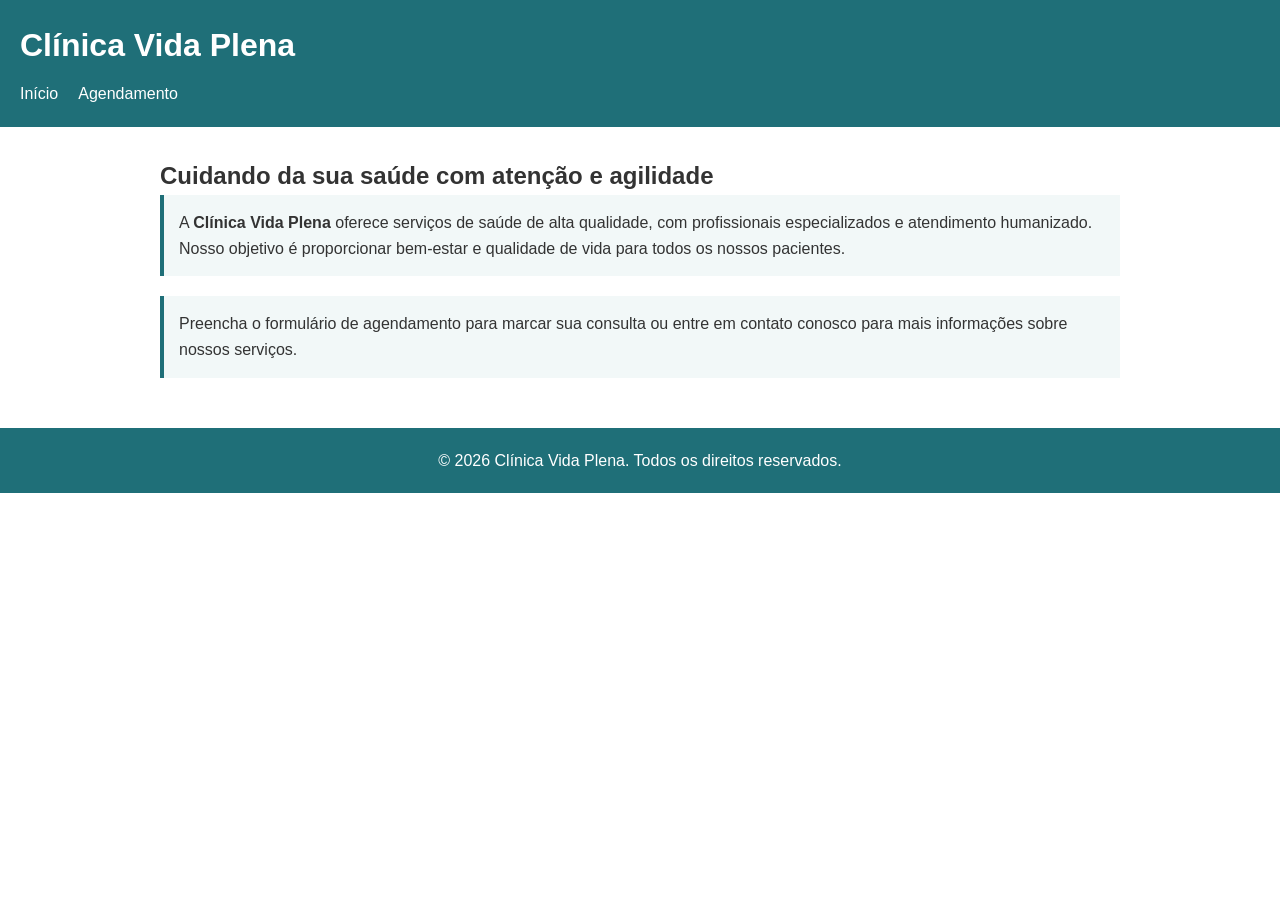
<file: index.html>
<!DOCTYPE html>
<html lang="pt-BR">
<head>
    <meta charset="UTF-8">
    <meta name="viewport" content="width=device-width, initial-scale=1.0">
    <title>Clínica Vida Plena</title>
    <link rel="stylesheet" href="style.css">
</head>
<body>
    <header>
        <h1>Clínica Vida Plena</h1>
        <nav>
            <ul>
                <li><a href="index.html">Início</a></li>
                <li><a href="agendamento.html">Agendamento</a></li>
            </ul>
        </nav>
    </header>
    
    <main>
        <h2>Cuidando da sua saúde com atenção e agilidade</h2>

        <p class="texto-destaque">
            A <strong>Clínica Vida Plena</strong> oferece serviços de saúde de alta qualidade, com profissionais especializados e atendimento humanizado. Nosso objetivo é proporcionar bem-estar e qualidade de vida para todos os nossos pacientes.
        </p>

        <p class="texto-destaque">
            Preencha o formulário de agendamento para marcar sua consulta ou entre em contato conosco para mais informações sobre nossos serviços.
        </p>
    </main>

    <footer>
        <p>&copy; 2026 Clínica Vida Plena. Todos os direitos reservados.</p>
    </footer>
</body>
</html>
</file>
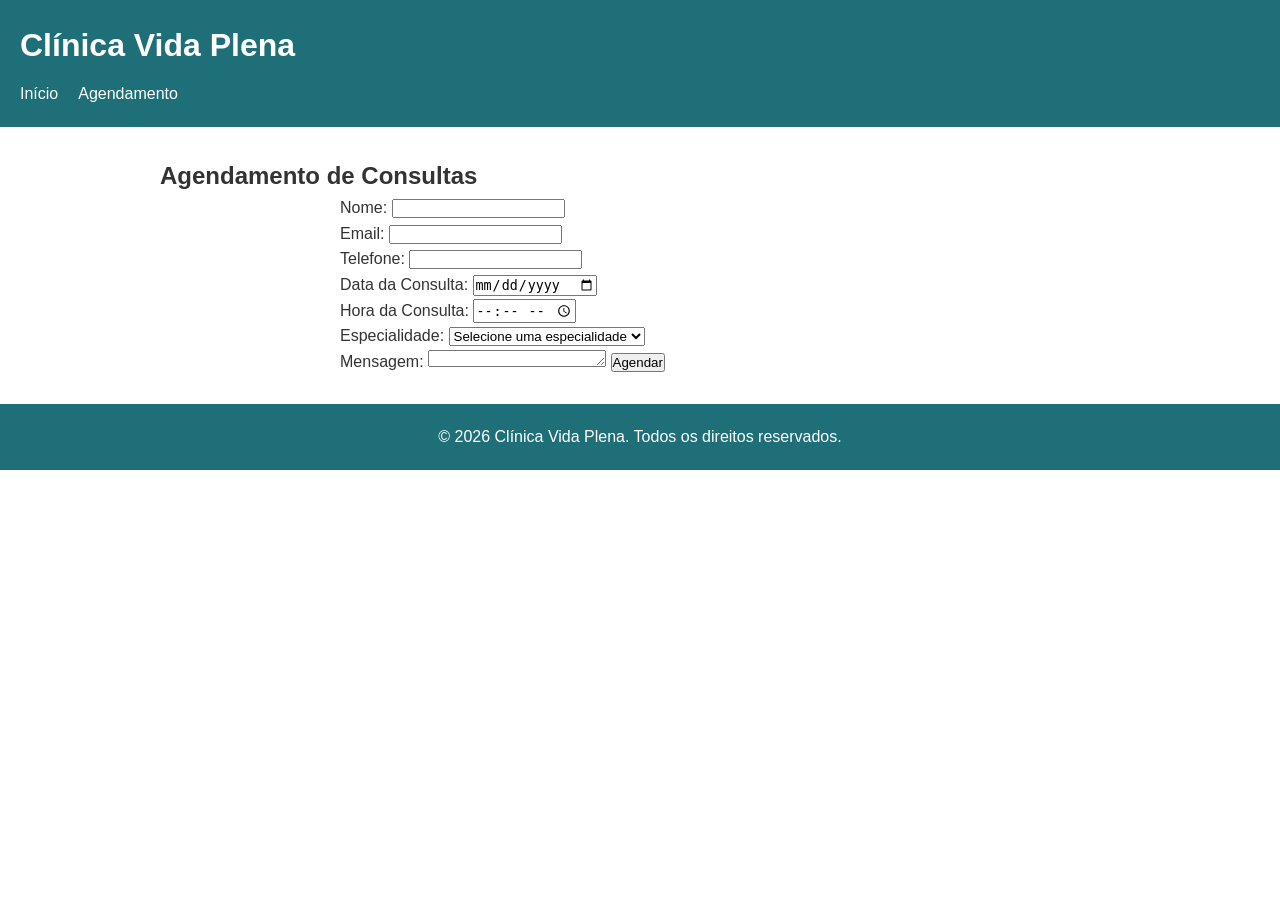
<file: agendamento.html>
<!DOCTYPE html>
<html lang="pt-BR">

<head>
    <meta charset="UTF-8">
    <meta name="viewport" content="width=device-width, initial-scale=1.0">
    <title>Clínica Vida Plena - Agendamento</title>
    <link rel="stylesheet" href="style.css">
</head>

<body>
    <header>
        <h1>Clínica Vida Plena</h1>
        <nav>
            <ul>
                <li><a href="index.html">Início</a></li>
                <li><a href="agendamento.html">Agendamento</a></li>
            </ul>
        </nav>
    </header>

    <main>
        <h2>Agendamento de Consultas</h2>

        <form id="formulario-agendamento" action="#" method="post">
            <label for="nome">Nome:</label>
            <input type="text" id="nome" name="nome" required>
            <br>

            <label for="email">Email:</label>
            <input type="email" id="email" name="email">
            <br>

            <label for="telefone">Telefone:</label>
            <input type="tel" id="telefone" name="telefone" required inputmode="numeric" maxlength="15" pattern="(?:\(?[1-9]{2}\)?\s?)?(?:9\d{4}|\d{4})-?\d{4}" title="Formato de telefone inválido. Exemplo: 17 98765-4321 ou 17987654321">
            <br>

            <label for="data">Data da Consulta:</label>
            <input type="date" id="data" name="data" required>
            <br>

            <label for="hora">Hora da Consulta:</label>
            <input type="time" id="hora" name="hora" required>
            <br>

            <label for="especialidade">Especialidade:</label>
            <select id="especialidade" name="especialidade" required>
                <option value="">Selecione uma especialidade</option>
                <option value="cardiologia">Cardiologia</option>
                <option value="clinico-geral">Clínico Geral</option>
                <option value="dermatologia">Dermatologia</option>
                <option value="pediatria">Pediatria</option>
            </select>
            <br>

            <label for="mensagem">Mensagem:</label>
            <textarea id="mensagem" name="mensagem" rows="1"></textarea>

            <button type="submit">Agendar</button>
        </form>

    </main>

    <footer>
        <p>&copy; 2026 Clínica Vida Plena. Todos os direitos reservados.</p>
    </footer>
</body>

</html>
</file>
<file: style.css>
* {
    margin: 0;
    padding: 0;
    box-sizing: border-box;
}


/* Seletores de tag */

body {
    font-family: Arial, sans-serif;
    color: #333333;
    line-height: 1.6;
}

header {
    background-color: #1f6f78;
    color: white;
    padding: 20px;
}

nav {
    margin-top: 10px;
}

nav ul {
    list-style: none;
    display: flex;
    gap: 20px;
}

nav a {
    color: white;
    text-decoration: none;
}

main {
    max-width: 1000px;
    margin: 0 auto;
    padding: 30px 20px;
}

footer {
    background-color: #1f6f78;
    color: white;
    text-align: center;
    padding: 20px;
}


/* Seletor de classe */

.texto-destaque {
    margin-bottom: 20px;
    padding: 15px;
    background-color: #f2f8f8;
    border-left: 4px solid #1f6f78;
}


/* Seletor de ID */

#formulario-agendamento {
    max-width: 600px;
    margin: 0 auto;
}


/* Seletor compartilhado */

h1,
h2 {
    font-weight: bold;
}
</file>
